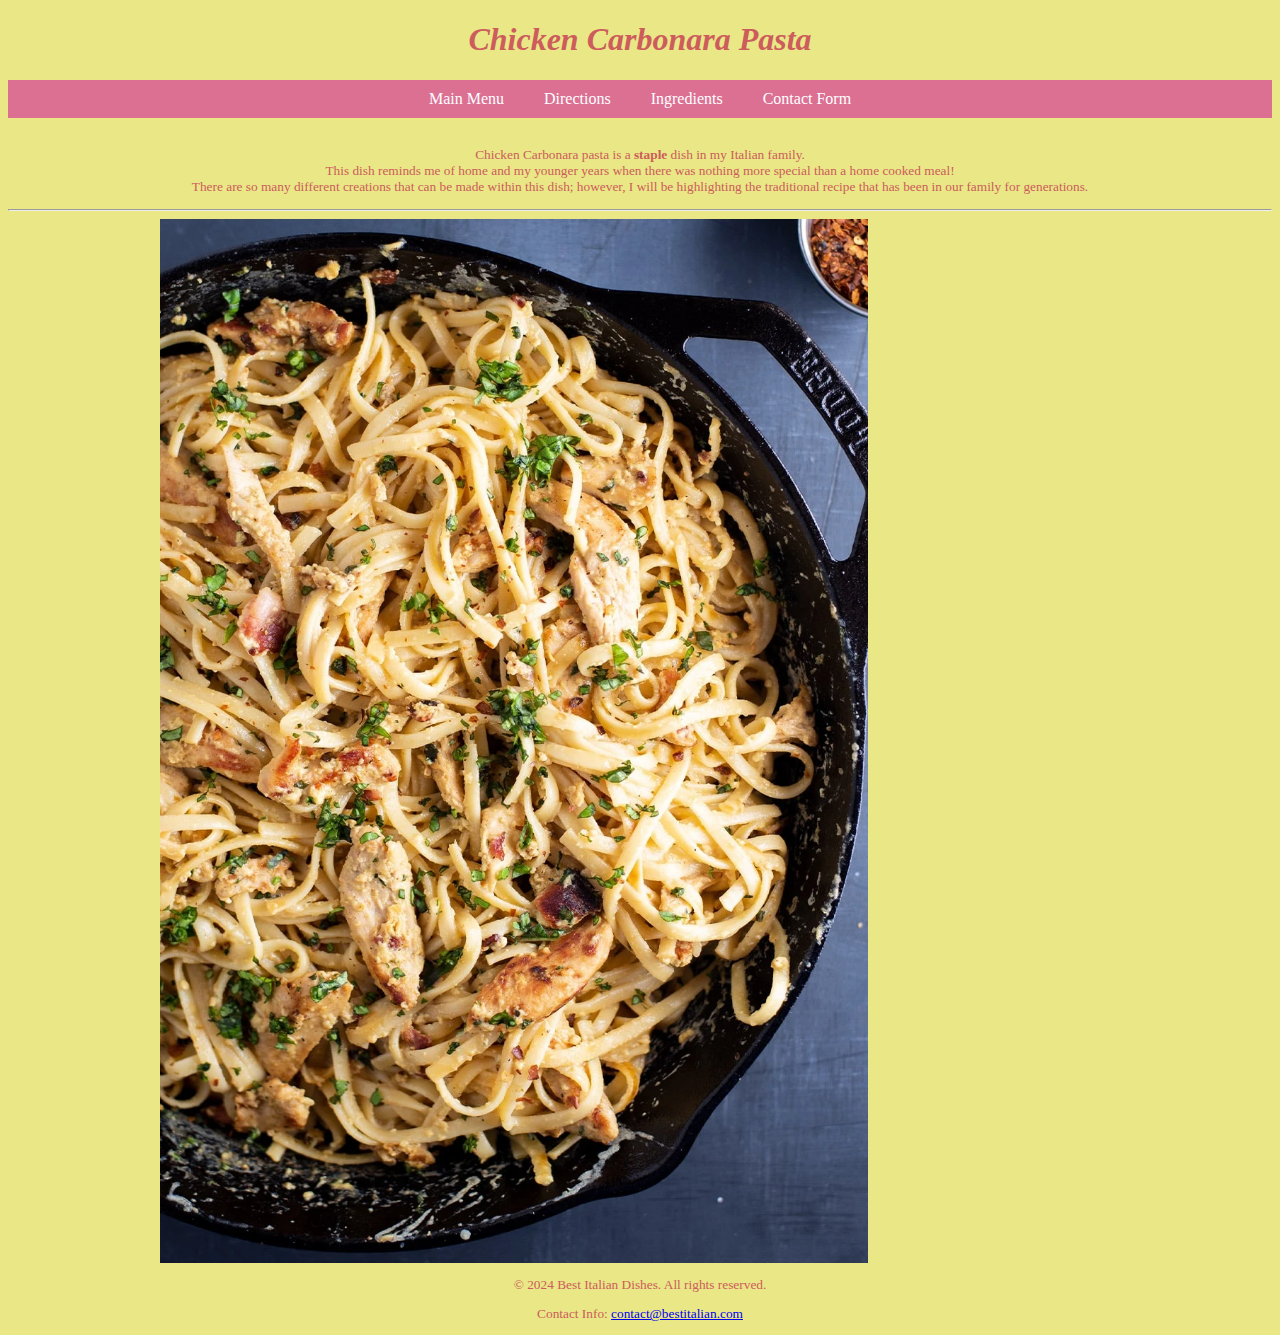
<file: index.html>
<!DOCTYPE html>
<html lang="en">
<head>
    <meta charset="UTF-8">
    <meta name="viewport" content="width=device-width, initial-scale=1.0">
    <title>My Favorite Recipe</title>
    <link rel="stylesheet" href="styles.css">
</head>

<body>
    <h1>Chicken Carbonara Pasta</h1>
<nav class="main-nav">
    <ul>
        <li><a href="index.html">Main Menu</a></li>
       <li><a href="directions.html">Directions</a></li>
       <li><a href="ingredients.html">Ingredients</a><li>
       <li><a href="Contact">Contact Form</a></li>
    </ul>
</nav>
<p><br>Chicken Carbonara pasta is a <b>staple</b> dish in my Italian family.<br> This dish reminds me of home and my younger years when there was nothing more special than a home cooked meal! <br>There are so many different creations that can be made within this dish; however, I will be highlighting the traditional recipe that has been in our family for generations.<br></p>
<hr>
</div>
<div class ="image-container">
<img src = "indeximage.jpg" alt="creamy chicken carbonara" class = "images">
</div>
<footer>
    <p>&copy; 2024 Best Italian Dishes. All rights reserved.</p>
    <p>Contact Info: <a href="mailto:contact@bestitalian.com">contact@bestitalian.com</a></p>
</footer>
</body>
</html>
</file>
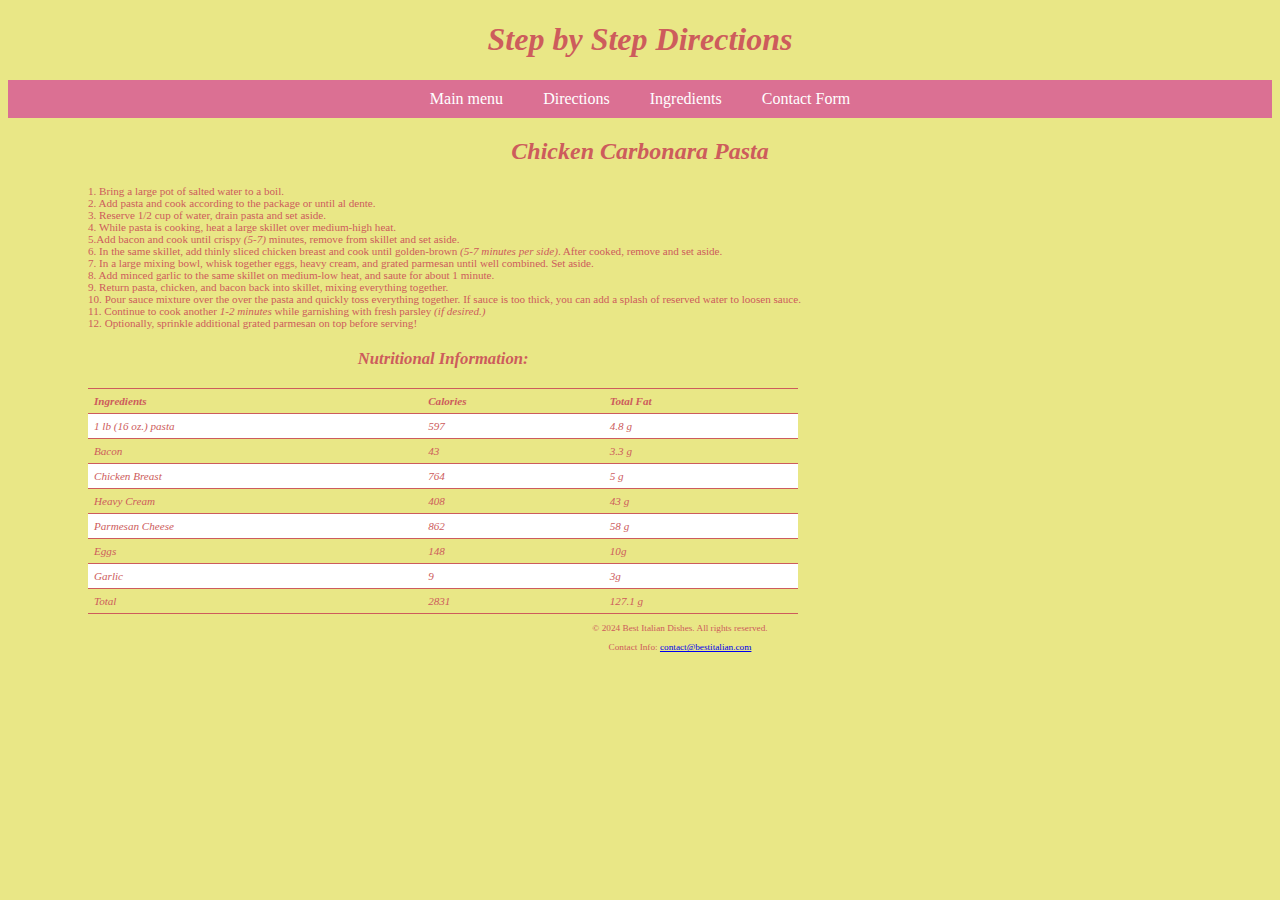
<file: directions.html>
<!DOCTYPE html>
<html lang="en">
<head>
    <meta charset="UTF-8">
    <meta name="viewport" content="width=device-width, initial-scale=1.0">
    <title>Directions for Recipe</title>
    <link rel="stylesheet" href="styles.css">
</head>

<body>
<h1>Step by Step Directions</h1>
<nav>
    <ul>
        <li><a href="index.html">Main menu</a></li>
        <li><a href="directions.html">Directions</a></li>
        <li><a href="ingredients.html">Ingredients</a></li>
        <li><a href="form.html">Contact Form</a></li>
      </ul>
</nav>

<h2>Chicken Carbonara Pasta</h2>
<ol>
<ol>1. Bring a large pot of salted water to a boil.</ol>
<ol>2. Add pasta and cook according to the package or until al dente.</ol>
<ol>3. Reserve 1/2 cup of water, drain pasta and set aside.</ol>
<ol>4. While pasta is cooking, heat a large skillet over medium-high heat.</ol>
<ol>5.Add bacon and cook until crispy <i>(5-7)</i> minutes, remove from skillet and set aside.</ol>
<ol>6. In the same skillet, add thinly sliced chicken breast and cook until golden-brown <i>(5-7 minutes per side)</i>. After cooked, remove and set aside.</ol>
<ol>7. In a large mixing bowl, whisk together eggs, heavy cream, and grated parmesan until well combined. Set aside.</ol>
<ol>8. Add minced garlic to the same skillet on medium-low heat, and saute for about 1 minute.</ol>
<ol>9. Return pasta, chicken, and bacon back into skillet, mixing everything together.</ol>
<ol>10. Pour sauce mixture over the over the pasta and quickly toss everything together. If sauce is too thick, you can add a splash of reserved water to loosen sauce.</ol>
<ol>11. Continue to cook another <i>1-2 minutes</i> while garnishing with fresh parsley <i>(if desired.)</i></ol>
<ol>12. Optionally, sprinkle additional grated parmesan on top before serving!</ol>
<ol>
</section>
<section class="nutrition">
    <table class="nutrition table">
        <thead>
            <tr class="tital row"></tr>
            <th colspan="5"><h2>Nutritional Information:</h2></th>
                </tr>
            </thead>
            <tbody>
                <tr>
                    <th>Ingredients</th>
                    <th>Calories</th>
                    <th>Total Fat</th>
                </tr>
                <tr>
                    <td> 1 lb (16 oz.) pasta</td>
                    <td> 597</td>
                    <td>4.8 g</td>
                </tr>
                <tr>
                    <td> Bacon</td>
                    <td> 43</td>
                    <td>3.3 g</td>
                </tr>
                <tr>
                    <td> Chicken Breast</td>
                    <td> 764</td>
                    <td>5 g</td>
                </tr>
                <tr>
                    <td> Heavy Cream</td>
                    <td> 408</td>
                    <td>43 g</td>
                </tr>
                <tr>
                    <td> Parmesan Cheese</td>
                    <td> 862</td>
                    <td>58 g</td>
                </tr>
                <tr>
                    <td> Eggs</td>
                    <td> 148</td>
                    <td> 10g</td>
                </tr>
                <tr>
                    <td> Garlic</td>
                    <td> 9</td>
                    <td> 3g</td>
                </tr>
                <tr>
                    <td> Total</td>
                    <td> 2831</td>
                    <td> 127.1 g</td>
                </tr>
            </tbody>
            <tfoot>
                <tr>
                </tr>
            </tfoot>
        </table>
    </section>
        </thead>
    </table>
</section>

<footer>
    <p>&copy; 2024 Best Italian Dishes. All rights reserved.</p>
    <p>Contact Info: <a href="mailto:contact@bestitalian.com">contact@bestitalian.com</a></p>
</footer>
</body>
</html>
</file>
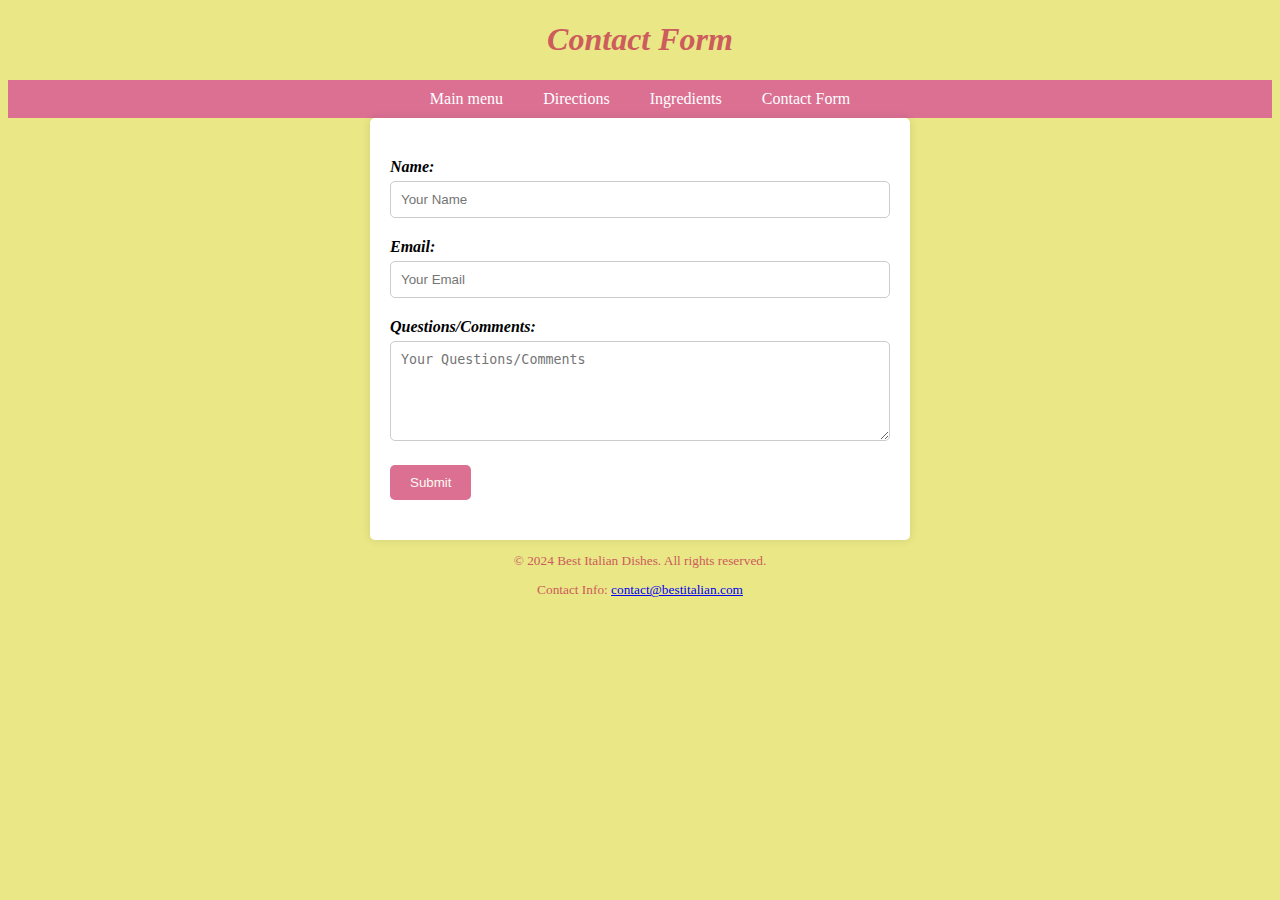
<file: form.html>
<!DOCTYPE html>
<html lang="en">
<head>
    <meta charset="UTF-8">
    <meta name="viewport" content="width=device-width, initial-scale=1.0">
    <title>Contact Form</title>
    <link rel="stylesheet" href="styles.css">
</head>

<body>
<h1>Contact Form</h1>
<nav>
    <ul>
        <li><a href="index.html">Main menu</a></li>
        <li><a href="directions.html">Directions</a></li>
        <li><a href="ingredients.html">Ingredients</a></li>
        <li><a href="form.html">Contact Form</a></li>
      </ul>
</nav>
<div class="container">
    <h2></h2>
    <form action="#" method="post">
      <div class="form-group">
        <label for="name">Name:</label>
        <input type="text" id="name" name="name" placeholder="Your Name" required>
      </div>
      <div class="form-group">
        <label for="email">Email:</label>
        <input type="email" id="email" name="email" placeholder="Your Email" required>
      </div>
      <div class="form-group">
        <label for="message">Questions/Comments:</label>
        <textarea id="message" name="message" placeholder="Your Questions/Comments"></textarea>
      </div>
      <div class="form-group">
        <input type="submit" value="Submit">
      </div>
    </form>
  </div>
  <footer>
    <p>&copy; 2024 Best Italian Dishes. All rights reserved.</p>
    <p>Contact Info: <a href="mailto:contact@bestitalian.com">contact@bestitalian.com</a></p>
</footer>   
</body>
</html>
</file>
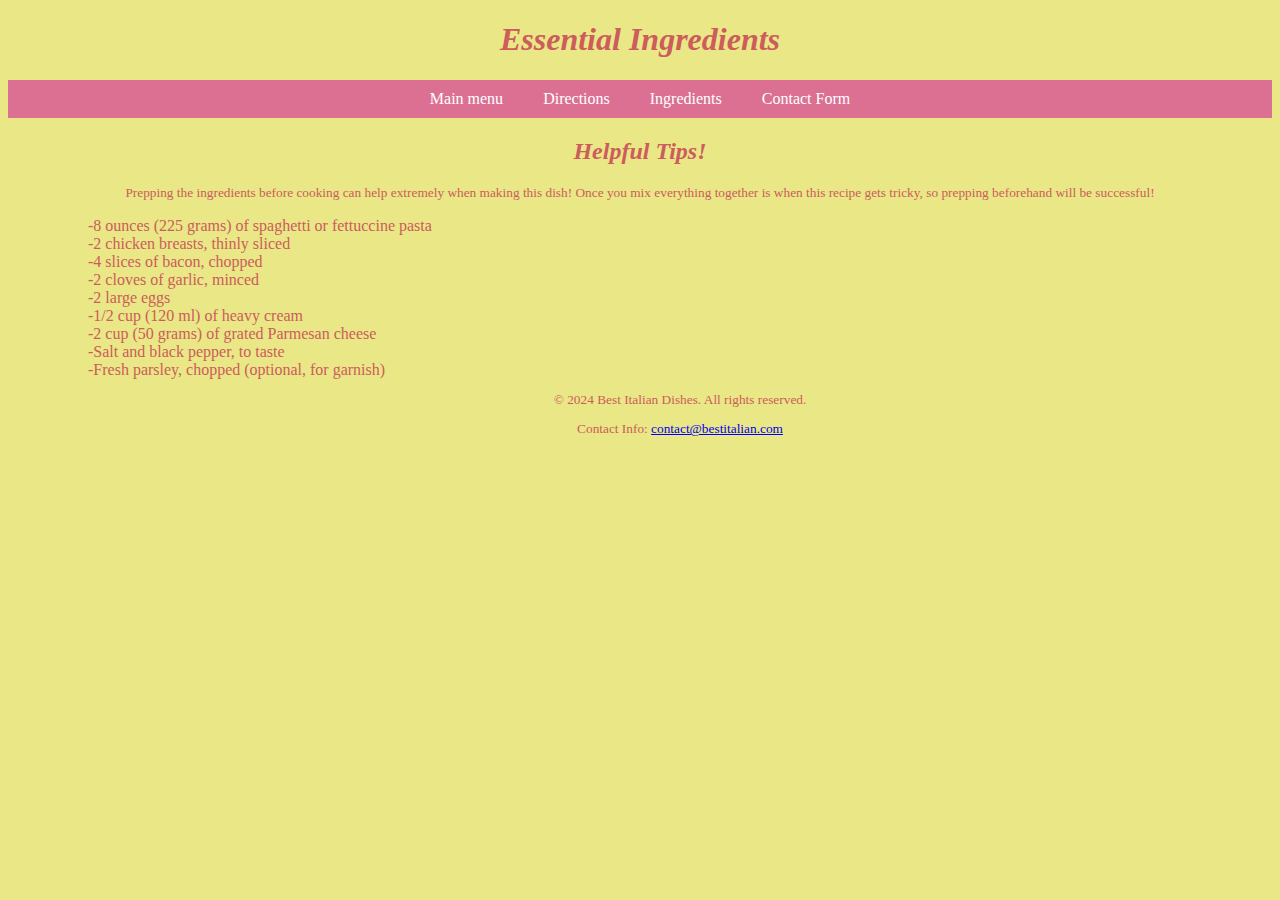
<file: ingredients.html>
<!DOCTYPE html>
<html lang="en">
<head>
    <meta charset="UTF-8">
    <meta name="viewport" content="width=device-width, initial-scale=1.0">
    <title>Ingredients for Recipe</title>
    <link rel="stylesheet" href="styles.css">
</head>

<body>
<h1>Essential Ingredients</h1>
<nav>
    <ul>
        <li><a href="index.html">Main menu</a></li>
        <li><a href="directions.html">Directions</a></li>
        <li><a href="ingredients.html">Ingredients</a></li>
        <li><a href="form.html">Contact Form</a></li>
      </ul>
</nav>
<h2>Helpful Tips!</h2>
<p>Prepping the ingredients before cooking can help extremely when making this dish! Once you mix everything together is when this recipe gets tricky, so prepping beforehand will be successful!</p>
<ul>
<ul>-8 ounces (225 grams) of spaghetti or fettuccine pasta</ul>
<ul>-2 chicken breasts, thinly sliced</ul>
<ul>-4 slices of bacon, chopped</ul>
<ul>-2 cloves of garlic, minced</ul>
<ul>-2 large eggs</ul>
<ul>-1/2 cup (120 ml) of heavy cream</ul>
<ul>-2 cup (50 grams) of grated Parmesan cheese</ul>
<ul>-Salt and black pepper, to taste</ul>
<ul>-Fresh parsley, chopped (optional, for garnish)</ul>    
<ul>
<footer>
<p>&copy; 2024 Best Italian Dishes. All rights reserved.</p>
<p>Contact Info: <a href="mailto:contact@bestitalian.com">contact@bestitalian.com</a></p>
</footer>
</body>   
</body>
</html>
</file>
<file: styles.css>
h1 {font-style: oblique;}
h1 {text-align: center;}
h1 {color: indianred; }
p {color: indianred;font-size: smaller;text-align: center;}
h2,h3 {font-style: oblique;text-align: center;color: indianred;}
ol {font-style: normal;color: indianred;text-align: left;font-size:smaller}
ul {font-style: normal;color: indianred;text-align: left}
nav {
    display: flex;
    justify-content: space-evenly;
    background-color:palevioletred;
}
nav ul {
    list-style: none;
    margin: 0;
    padding: 0;
    display:flex;
    justify-content: center;
}
nav ul li{
    margin-top: auto;
}
nav ul a {
    color:white;
    text-decoration: none;
    padding:10px 20px;
    display: block;
}
nav ul li a:hover {
    background-color:indianred;
}
body {
    background-color: #e9e786; /* Replace #f0f0f0 with the color you want */
}

.image-container {
    display:flex;
    justify-content: center;
    align-items:center;    
    width:100%;
}
.image-container {
    float:none;
    flex-wrap: wrap;
    justify-content: center;
    align-items: center;
    width: 80%;
}
.image-container img {
    max-width: 70%;
    height :auto;
}

.nutrition table {
    width: 70%;
    border-collapse: collapse;
    font-size: 1em;
    font-style: oblique;
    align-items: center;
    justify-content: center;
  }
  .nutrition table {
    float:none;
    flex-wrap: wrap;
    justify-content: center;
    align-items: center;
    width: 80%;
  }
  
  .nutrition table th,
  .nutrition table td {
    padding: 6px;
    border-bottom: 1px solid indianred;
  }
  .nutrition table tbody tr:nth-child(even) {
    background-color: white;
  }
  .nutrition table {
    width: calc(60%); align-content: center;
  }
  .container {
    max-width: 500px;
    margin: 0 auto;
    padding: 20px;
    background-color: #fff;
    border-radius: 5px;
    box-shadow: 0 0 10px rgba(0, 0, 0, 0.1);
  }

  .form-group {
    margin-bottom: 20px;
  }

  .form-group label {
    display: block;
    font-weight: bold;
    margin-bottom: 5px;
    font-style: oblique;
  }

  .form-group input[type="text"],
  .form-group input[type="email"],
  .form-group textarea {
    width: 100%;
    padding: 10px;
    border: 1px solid #ccc;
    border-radius: 5px;
    box-sizing: border-box;
  }

  .form-group textarea {
    height: 100px;
  }

  .form-group input[type="submit"] {
    background-color: palevioletred;
    color: floralwhite;
    border: none;
    padding: 10px 20px;
    border-radius: 5px;
    cursor: pointer;
  }

  .form-group input[type="submit"]:hover {
    background-color: indianred; font-style: oblique;
  }
</file>
